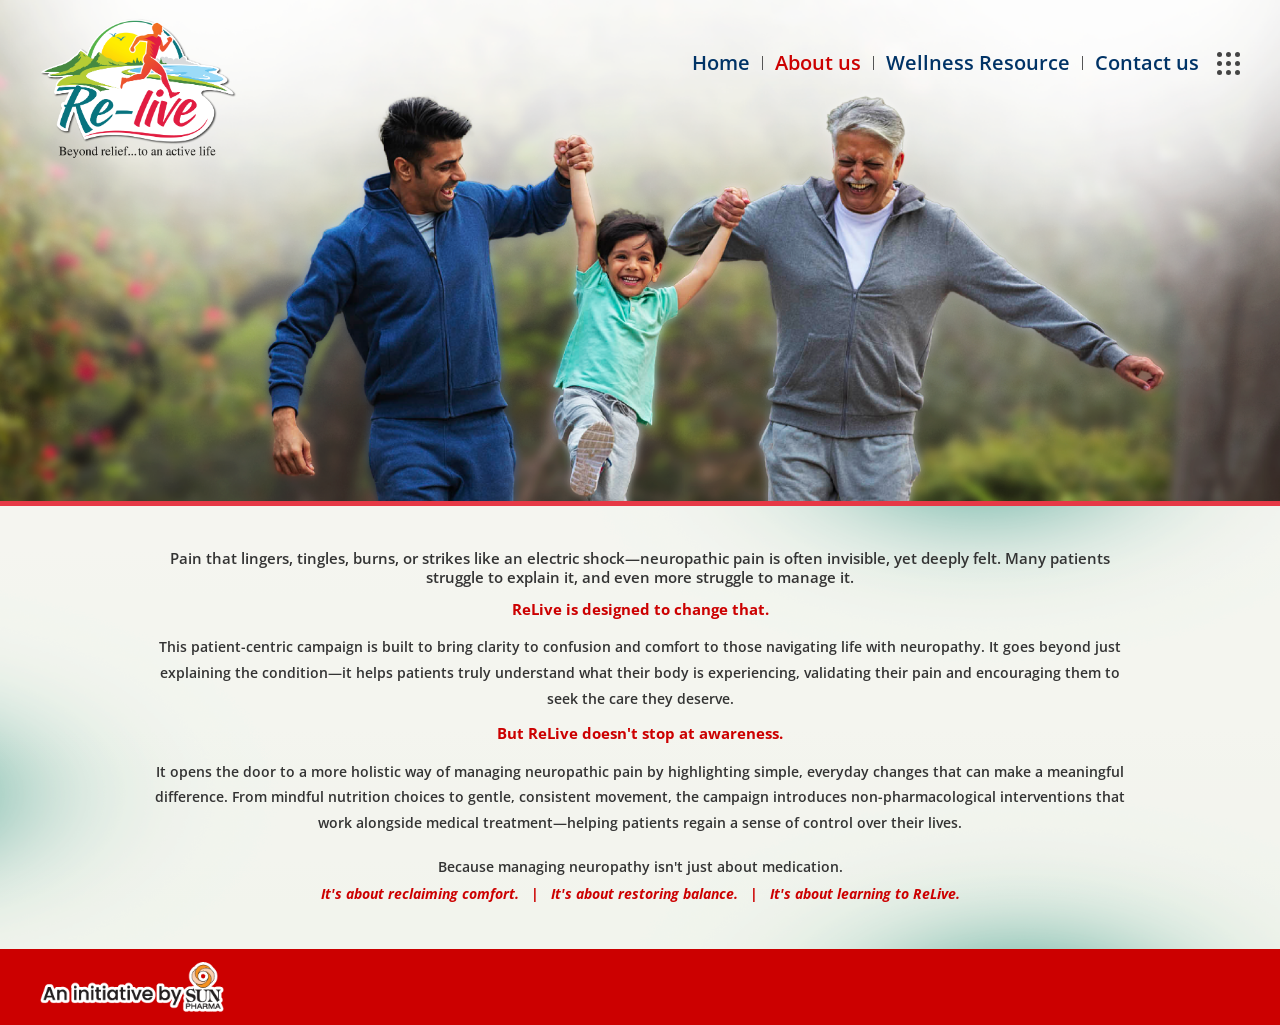
<file: index.html>
<!DOCTYPE html>
<html lang="en">
<head>
  <meta charset="UTF-8" />
  <meta name="viewport" content="width=device-width, initial-scale=1.0"/>
  <title>Re-live | Beyond relief...to an active life</title>

  
  <link href="https://cdn.jsdelivr.net/npm/bootstrap@5.3.3/dist/css/bootstrap.min.css" rel="stylesheet"/>

  
  <link href="https://fonts.googleapis.com/css2?family=Open+Sans:ital,wght@0,400;0,600;0,700;1,400&display=swap" rel="stylesheet"/>

  <link href="style2.css" rel="stylesheet"/>
</head>
<body>


<header>
  <nav class="relive-navbar" id="mainNav">

    <div class="navbar-logo">
      
       
      <div>
        <img
        src="logo.png"
        alt="Re-live – Beyond relief...to an active life"
        id="logoImg"
        onerror="document.getElementById('logoImg').style.display='none';
                 document.getElementById('logoFb').style.display='flex';"
      />
      </div>
      <div class="logo-fallback" id="logoFb" style="display:none;">
        <span class="logo-fallback-name">Re-live</span>
        <span class="logo-fallback-sub">Beyond relief...to an active life</span>
      </div>
    </div>

    <button class="nav-toggler" id="navToggler" aria-label="Toggle navigation"
            aria-expanded="false" aria-controls="navLinks">
      <span></span><span></span><span></span>
    </button>
    <div class="nav-wrapper">
      <div class="nav-links-wrap" id="navLinks">
        <ul class="nav-links">
          <li><a href="#">Home</a></li>
          <li><span class="nav-sep"></span></li>
          <li><a href="#" class="active">About us</a></li>
          <li><span class="nav-sep"></span></li>
          <li><a href="#">Wellness Resource</a></li>
          <li><span class="nav-sep"></span></li>
          <li><a href="#">Contact us</a></li>
        </ul>
        <div class="nav-grid-dots" aria-label="More">
          <span></span><span></span><span></span>
          <span></span><span></span><span></span>
          <span></span><span></span><span></span>
        </div>
      </div>
    </div>
    

  </nav>
</header>


<section class="hero-section">
  
  <img
    class="hero-img"
    src="main-pic.png"
    alt="Grandfather, father and child joyfully jogging together outdoors"
    id="heroImg"
    onerror="document.getElementById('heroImg').style.display='none';
             document.getElementById('heroFb').style.display='flex';"
  />
  <div class="hero-fallback" id="heroFb" style="display:none;">
    <div class="hero-fallback-box">
      📷 Place your hero image here<br/>
      <small style="opacity:.7; margin-top:6px; display:block;">assets/hero-family.jpg</small>
    </div>
    <p class="hero-fallback-note">Family jogging outdoors — hero photograph</p>
  </div>
</section>

<div class="sepration-border">

</div>

<section class="content-band position-relative">
  <img src="second.png" class="bubble" />

  <div class="container-xl">
    <p class="intro-text">
      Pain that lingers, tingles, burns, or strikes like an electric shock—neuropathic pain is often invisible, yet deeply felt. Many patients struggle to explain it, and even more struggle to manage it.
    </p>

    <strong class="hl-red">ReLive is designed to change that.</strong>
    <p class="body-text">
      This patient-centric campaign is built to bring clarity to confusion and comfort to those navigating
      life with neuropathy. It goes beyond just explaining the condition—it helps patients truly understand
      what their body is experiencing, validating their pain and encouraging them to seek the care they deserve.
    </p>

    <strong class="hl-red">But ReLive doesn't stop at awareness.</strong>

    <p class="body-text">
      It opens the door to a more holistic way of managing neuropathic pain by highlighting simple, everyday
      changes that can make a meaningful difference. From mindful nutrition choices to gentle, consistent
      movement, the campaign introduces non-pharmacological interventions that work alongside medical
      treatment—helping patients regain a sense of control over their lives.
    </p>

    <div class="tagline-row">
      <span>Because managing neuropathy isn't just about medication.</span><br/>
      <span class="tagline-item">It's about reclaiming comfort.</span>
      <span class="tagline-pipe">|</span>
      <span class="tagline-item">It's about restoring balance.</span>
      <span class="tagline-pipe">|</span>
      <span class="tagline-item">It's about learning to ReLive.</span>
    </div>

  </div>
</section>


<footer class="footer-bar">
  
  <img
    class="sun-logo"
    src="FooterLogo.png"
    alt="An Initiative by Sun Pharma"
    id="sunImg"
    onerror="document.getElementById('sunImg').style.display='none';
             document.getElementById('sunFb').style.display='flex';"
  />
  <div class="sun-fallback" id="sunFb" style="display:none;">
    <div class="sun-circle">
      <svg viewBox="0 0 24 24" fill="none" xmlns="http://www.w3.org/2000/svg">
        <circle cx="12" cy="12" r="4.5" fill="white"/>
        <line x1="12" y1="1.5" x2="12" y2="4" stroke="white" stroke-width="1.8" stroke-linecap="round"/>
        <line x1="12" y1="20" x2="12" y2="22.5" stroke="white" stroke-width="1.8" stroke-linecap="round"/>
        <line x1="1.5" y1="12" x2="4" y2="12" stroke="white" stroke-width="1.8" stroke-linecap="round"/>
        <line x1="20" y1="12" x2="22.5" y2="12" stroke="white" stroke-width="1.8" stroke-linecap="round"/>
        <line x1="4.4" y1="4.4" x2="6.2" y2="6.2" stroke="white" stroke-width="1.8" stroke-linecap="round"/>
        <line x1="17.8" y1="17.8" x2="19.6" y2="19.6" stroke="white" stroke-width="1.8" stroke-linecap="round"/>
        <line x1="19.6" y1="4.4" x2="17.8" y2="6.2" stroke="white" stroke-width="1.8" stroke-linecap="round"/>
        <line x1="6.2" y1="17.8" x2="4.4" y2="19.6" stroke="white" stroke-width="1.8" stroke-linecap="round"/>
      </svg>
    </div>
    <div class="sun-label">
      An Initiative by
      <span>SUN PHARMA</span>
    </div>
  </div>
</footer>


<script src="https://cdn.jsdelivr.net/npm/bootstrap@5.3.3/dist/js/bootstrap.bundle.min.js"></script>
<script>
  const toggler = document.getElementById('navToggler');
  const navLinks = document.getElementById('navLinks');
  toggler.addEventListener('click', () => {
    const open = navLinks.classList.toggle('open');
    toggler.setAttribute('aria-expanded', open);
  });
</script>

</body>
</html>
</file>
<file: style2.css>
:root {
    --relive-red: #cc0000;
    --relive-navy: #003366;
    --text-body: #333333;
}

* {
    box-sizing: border-box;
}

body {
    font-family: 'Open Sans', sans-serif;
    margin: 0;
    padding: 0;
    background: #fff;
    color: var(--text-body);
}


.relive-navbar {
    position: absolute;
    top: 0;
    left: 0;
    right: 0;
    z-index: 100;
    padding: 18px 40px;
    display: flex;
    align-items: center;
    justify-content: space-between;
}

.navbar-logo img {
    height: 90px;
    width: auto;
}

#logoImg {
    height: 140px;
}

@media (max-width : 768px) {
    #logoImg {
        height: 80px;
    }
}

.logo-fallback {
    display: flex;
    flex-direction: column;
    align-items: flex-start;
    line-height: 1;
    padding-bottom: 5px;
}

.logo-fallback-name {
    font-size: 32px;
    font-weight: 800;
    color: var(--relive-red);
    letter-spacing: -1px;
    font-style: italic;
}

.logo-fallback-sub {
    font-size: 10px;
    color: #444;
    margin-top: 2px;
    letter-spacing: 0.02em;
}

.nav-links-wrap {
    display: flex;
    width: auto;
    justify-content: center;
    align-items: center;
    gap: 0;
    padding-bottom: 50px;
}

.nav-links {
    list-style: none;
    margin: 0;
    padding: 0;
    display: flex;
    align-items: center;
    gap: 0;
}

.nav-links li {
    display: flex;
    align-items: center;
}

.nav-sep {
    width: 1px;
    height: 14px;
    background: #555;
    margin: 0 12px;
}

.nav-links a {
    font-size: 20px;
    font-weight: 600;
    text-decoration: none;
    color: var(--relive-navy);
    transition: color .2s;
    white-space: nowrap;
}

.nav-links a:hover {
    color: var(--relive-red);
}

.nav-links a.active {
    color: var(--relive-red);
}

.nav-grid-dots {
    display: grid;
    grid-template-columns: repeat(3, 5px);
    gap: 4px;
    margin-left: 18px;
    cursor: pointer;
}

.nav-grid-dots span {
    width: 5px;
    height: 5px;
    border-radius: 50%;
    background: #444;
    display: block;
}


.nav-toggler {
    display: none;
    flex-direction: column;
    gap: 5px;
    cursor: pointer;
    background: none;
    border: none;
    padding: 4px;
    z-index: 200;
}

.nav-toggler span {
    display: block;
    width: 25px;
    height: 2px;
    background: #222;
    border-radius: 2px;
    transition: .3s;
}


.hero-section {
    position: relative;
    width: 100%;
    min-height: 430px;
    overflow: hidden;
    background: #8fae8f;
}

.hero-img {
    width: 100%;
    height: 100%;
    min-height: 430px;
    object-fit: cover;
    object-position: center top;
    display: block;
}


.hero-fallback {
    min-height: 430px;
    background: linear-gradient(135deg, #7fa07f 0%, #b8d0b8 50%, #9ab89a 100%);
    display: flex;
    flex-direction: column;
    align-items: center;
    justify-content: center;
    gap: 12px;
}

.hero-fallback-box {
    width: 55%;
    max-width: 500px;
    height: 300px;
    border: 2px dashed rgba(255, 255, 255, 0.5);
    border-radius: 10px;
    display: flex;
    align-items: center;
    justify-content: center;
    color: rgba(255, 255, 255, 0.7);
    font-size: 13px;
    text-align: center;
    padding: 20px;
}

.hero-fallback-note {
    color: rgba(255, 255, 255, 0.6);
    font-size: 12px;
}

.sepration-border {
    width: 100%;
    height: 5px;
    background-color: #e63946;
}

.content-band {
    position: relative;
    overflow: hidden;

    padding: 44px 30px 42px;
    text-align: center;
    font-weight: 600;

    background: linear-gradient(180deg, #eef6ee 0%, #e4f0e4 100%);
}


.bubble {
    position: absolute;
    top: 0;       
    left: 0; 

    width: 100%;
    height: 100%;

    object-position: left top;
    opacity: 0.7;
    pointer-events: none;

    z-index: 1;
}


.content-band .container-xl {
    position: relative;
    z-index: 2;
}

.content-band .intro-text {
    font-size: 14.5px;
    line-height: 1.3;
    color: var(--text-body);
    max-width: 990px;
    margin: 0 auto 6px;
    font-weight: 600;
}

.hl-red {
    color: var(--relive-red);
    font-weight: 700;
    font-size: 15px;
    display: block;
    margin: 10px auto 14px;
}

.content-band .body-text {
    font-size: 14px;
    line-height: 1.85;
    color: var(--text-body);
    max-width: 990px;
    margin: 0 auto 4px;
}

.tagline-row {
    margin-top: 18px;
    font-size: 14px;
    color: var(--text-body);
    line-height: 1.9;
}

.tagline-item {
    color: var(--relive-red);
    font-style: italic;
    font-weight: 700;
}

.tagline-pipe {
    color: var(--relive-red);
    font-weight: 700;
    margin: 0 8px;
}


.footer-bar {
    background: var(--relive-red);
    padding: 13px 40px;
    display: flex;
    align-items: center;
}

.footer-bar .sun-logo {
    height: 50px;
    width: auto;
}


.sun-fallback {
    display: flex;
    align-items: center;
    gap: 10px;
}

.sun-circle {
    width: 48px;
    height: 48px;
    border-radius: 50%;
    border: 2px solid rgba(255, 255, 255, 0.6);
    display: flex;
    align-items: center;
    justify-content: center;
    flex-shrink: 0;
}

.sun-circle svg {
    width: 24px;
    height: 24px;
}

.sun-label {
    color: #fff;
    font-size: 11px;
    font-weight: 600;
    line-height: 1.4;
    letter-spacing: 0.02em;
}

.sun-label span {
    display: block;
    font-size: 9px;
    font-weight: 400;
    opacity: .85;
    letter-spacing: 0.1em;
}

.nav-wrapper{
    display : flex;  
}

@media (max-width: 991px) {
    .relive-navbar {
        padding: 14px 24px;
    }

    #logoImg {
        height: 80px;
    }

    .nav-links-wrap{
        padding-top: 18px;
    }
    
    .navbar-logo img {
        height: 72px;
    }
    
    .nav-links a {
        font-size: 14px;
    }
    
}

@media (max-width: 767px) {

    .relive-navbar {
        flex-wrap: wrap;
        padding: 12px 20px;
    }

    .navbar-logo img {
        height: 60px; 
    }

    #logoImg {
        height: 60px;
        position: absolute;
        top: 18px;
        left: 18px;
    }

    .nav-toggler {
        display: flex;
        position: absolute;
        right: 18px;
        top: 18px;
    }

    .nav-links-wrap {
        display: none;
        flex-direction: column;
        align-items: flex-start;
        width: 100%;
        padding: 12px 0 4px;
        gap: 0;
        font-size : 25px;
    }

    .nav-links-wrap.open {
        display: flex;
    }

    .nav-links {
        flex-direction: column;
        align-items: flex-start;
        gap: 6px;
        width: 100%;
        
    }

    .nav-sep {
        display: none;
    }

    .nav-links a {
        font-size: 15px;
        padding: 4px 0;
    }

    .nav-grid-dots {
        margin-left: 0;
        margin-top: 10px;
    }

    .hero-section,
    .hero-fallback {
        min-height: 260px;
    }

    .hero-img {
        min-height: 260px;
    }

    .hero-fallback-box {
        height: 160px;
        width: 80%;
    }

    .content-band {
        padding: 30px 20px 28px;
    }

    .content-band .intro-text,
    .content-band .body-text {
        font-size: 13.5px;
    }

    .hl-red {
        font-size: 14px;
    }

    .tagline-row {
        font-size: 13px;
    }

    .footer-bar {
        padding: 12px 20px;
    }
}

@media (max-width: 479px) {

    .relive-navbar {
        flex-wrap: wrap;
        padding: 12px 20px;
        width: 100%;
        /* position: relative; */
    }

    #logoImg {
        height: 45px;
        /* width: 100%; */
        position: absolute;
        top: 12px;
        left: 12px;
    }

    .hero-section,
    .hero-fallback {
        min-height: 200px;
    }

    .hero-img {
        min-height: 200px;
    }

    .content-band .intro-text,
    .content-band .body-text {
        font-size: 13px;
    }

    .tagline-row {
        font-size: 12.5px;
    }

    .tagline-pipe {
        margin: 0 5px;
    }
}
</file>
